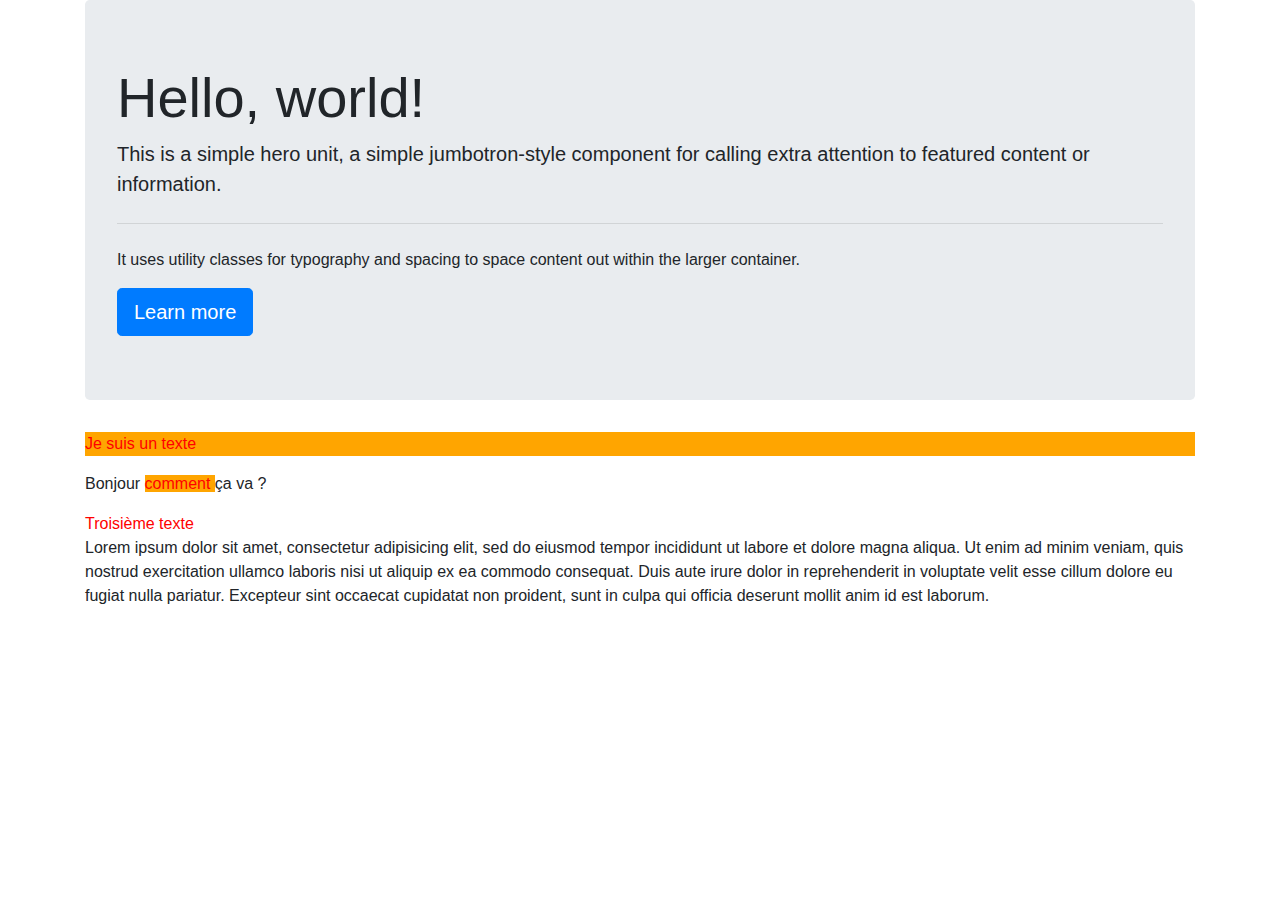
<file: indexcours.html>
<!DOCTYPE html>
<html lang="en" dir="ltr">

<head>
  <meta charset="utf-8">
  <meta name="author:" content="Warren Maunier">
  <meta name="viewport" content="width=device-width, initial-scale=1.0">

  <title>Je suis un titre c'est fort sympa</title>
  <link rel="stylesheet" href="https://stackpath.bootstrapcdn.com/bootstrap/4.4.1/css/bootstrap.min.css" integrity="sha384-Vkoo8x4CGsO3+Hhxv8T/Q5PaXtkKtu6ug5TOeNV6gBiFeWPGFN9MuhOf23Q9Ifjh" crossorigin="anonymous">
  <link rel="stylesheet" href="maincours.css">
</head>

<body>
<div class="container">
  <div class="jumbotron">
  <h1 class="display-4">Hello, world!</h1>
  <p class="lead">This is a simple hero unit, a simple jumbotron-style component for calling extra attention to featured content or information.</p>
  <hr class="my-4">
  <p>It uses utility classes for typography and spacing to space content out within the larger container.</p>
  <a class="btn btn-primary btn-lg" href="#" role="button">Learn more</a>
</div>
  <p class="text-color"> Je suis un texte </p>

  <p> Bonjour <span class="text-color"> comment </span> ça va ?</p>

  <div style="color:red"> Troisième texte </div>

  <p> Lorem ipsum dolor sit amet, consectetur adipisicing elit, sed do eiusmod tempor incididunt ut labore et dolore magna aliqua. Ut enim ad minim veniam, quis nostrud exercitation ullamco laboris nisi ut aliquip ex ea commodo consequat. Duis aute
    irure dolor in reprehenderit in voluptate velit esse cillum dolore eu fugiat nulla pariatur. Excepteur sint occaecat cupidatat non proident, sunt in culpa qui officia deserunt mollit anim id est laborum.</p>
    </div>

    <script src="https://code.jquery.com/jquery-3.4.1.slim.min.js" integrity="sha384-J6qa4849blE2+poT4WnyKhv5vZF5SrPo0iEjwBvKU7imGFAV0wwj1yYfoRSJoZ+n" crossorigin="anonymous"></script>
    <script src="https://cdn.jsdelivr.net/npm/popper.js@1.16.0/dist/umd/popper.min.js" integrity="sha384-Q6E9RHvbIyZFJoft+2mJbHaEWldlvI9IOYy5n3zV9zzTtmI3UksdQRVvoxMfooAo" crossorigin="anonymous"></script>
    <script src="https://stackpath.bootstrapcdn.com/bootstrap/4.4.1/js/bootstrap.min.js" integrity="sha384-wfSDF2E50Y2D1uUdj0O3uMBJnjuUD4Ih7YwaYd1iqfktj0Uod8GCExl3Og8ifwB6" crossorigin="anonymous"></script>
</body>

</html>
</file>
<file: maincours.css>
.text-color  {
  color:red;
  background-color: orange;
}
</file>
